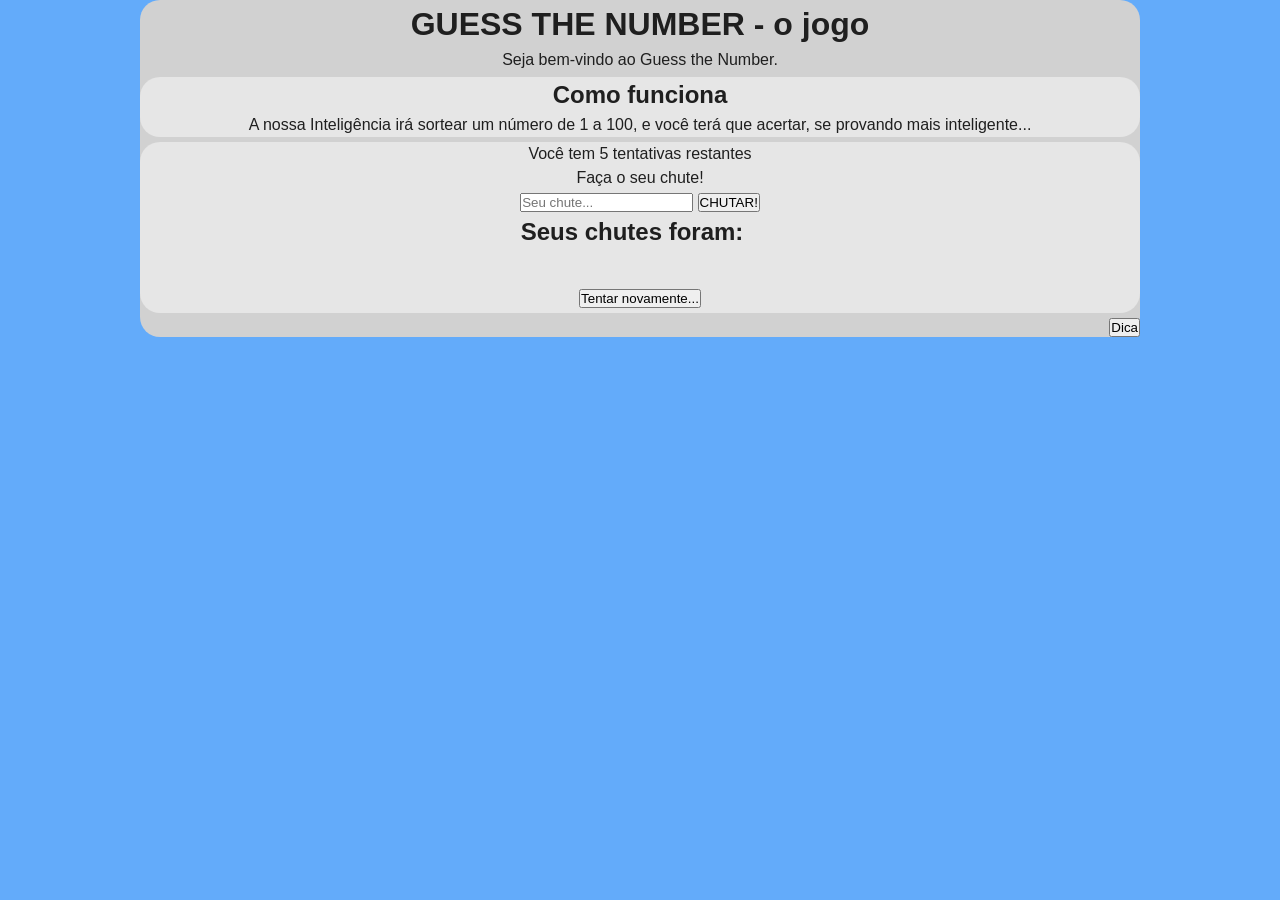
<file: ProjetoGuessNumber/index.html>
<!DOCTYPE html>
<html lang="pt-br">
<head>
    <meta charset="UTF-8">
    <meta name="viewport" content="width=device-width, initial-scale=1.0">
    <title>Adivinhador</title>
    <link rel="stylesheet" href="style.css">
</head>
<body>
    <div class="containerPrim">
        <header>
            <h1 class="titulo">GUESS THE NUMBER - o jogo</h1>
        </header>
        <main>
            <p class="saudacao">Seja bem-vindo ao Guess the Number.</p>
            <section class="regra">
                <h2>Como funciona</h2>
                <p>A nossa Inteligência irá sortear um número de 1 a 100, e você terá que acertar, se provando mais inteligente...</p>
            </section>
            <section class="espacoUser">
                <p id="numVidas"></p>
                <label for="valorChute">Faça o seu chute!</label>
                <div class="inputs">
                    <input type="number" id="valorChute" placeholder="Seu chute...">
                    <button onclick="Chutar()" id="btnChute" type="button">CHUTAR!</button>
                </div>
                <div class="listaChute">
                    <h2 class="textoLabel">Seus chutes foram:</h2>
                    <p id="chutesFeitos"></p>
                </div>
            <section class="resultado">
                <p id="resultado"></p>
            </section>
            <section class="deNovo">
                <button onclick="recomecar()">Tentar novamente...</button>
            </section>
        </main>
        <aside class="dicas">
            <button onclick="dica()">Dica</button>
        </aside>
    </div>
    <script src="script.js"></script>
</body>
</html>
</file>
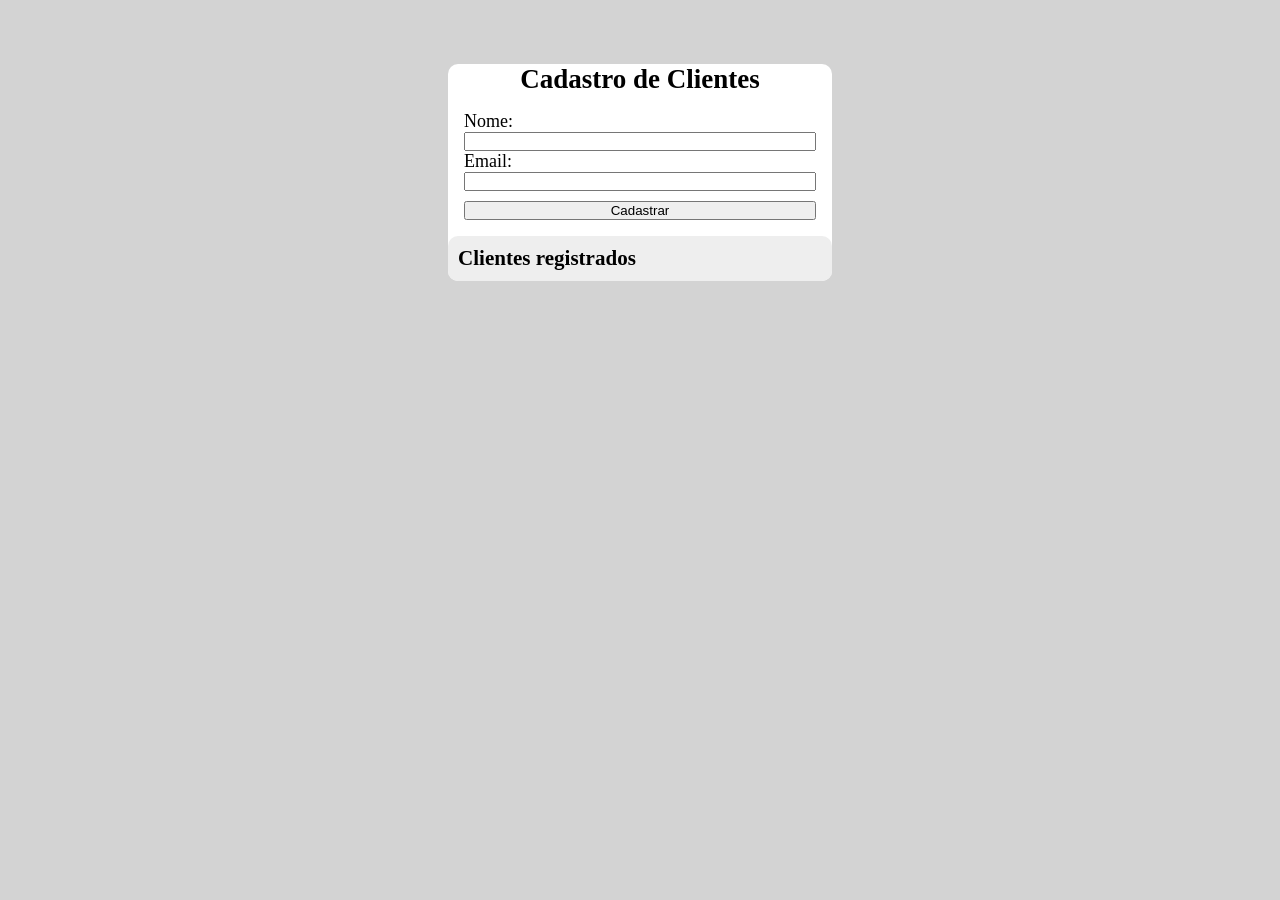
<file: Projetohttps/index.html>
<!DOCTYPE html>
<html lang="pt-br">
<head>
    <meta charset="UTF-8">
    <meta name="viewport" content="width=device-width, initial-scale=1.0">
    <title>CadastroClientes</title>
    <link rel="stylesheet" href="style.css">
</head>
<body>
    <main>
        <h2 class="titulo">Cadastro de Clientes</h2>
        <form id="formCad">
            <div class="container">
                <label for="nome">Nome:</label>
                <input type="text" name="nome" id="nome" required>

                <label for="email">Email:</label>
                <input type="text" name="email" id="email" required>

                <button id="adicionar" class="btn" type="submit">Cadastrar</button>
            </div>
        </form>

        <ul id="listaClientes">
            <h3>Clientes registrados</h3>
        </ul>
    </main>
    <script src="script.js"></script>
</body>
</html>
</file>
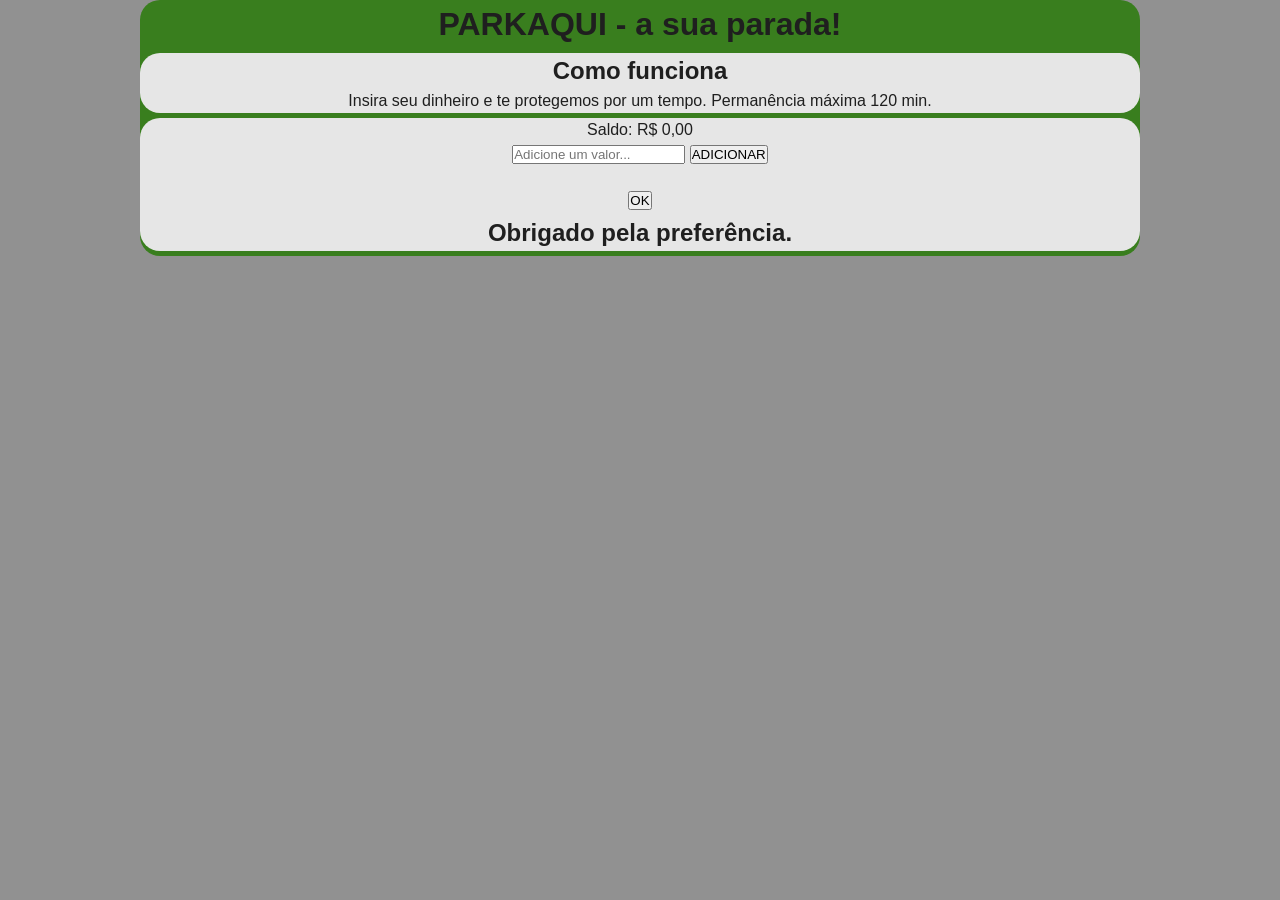
<file: ProjetoParquimetro/index.html>
<!DOCTYPE html>
<html lang="pt-br">
<head>
    <meta charset="UTF-8">
    <meta name="viewport" content="width=device-width, initial-scale=1.0">
    <title>Parkaqui</title>
    <link rel="stylesheet" href="style.css">
</head>
<body>
    <div class="containerPrim">
        <header>
            <h1 class="titulo">PARKAQUI - a sua parada!</h1>
        </header>
        <main>
            <section class="regra">
                <h2>Como funciona</h2>
                <p>Insira seu dinheiro e te protegemos por um tempo. Permanência máxima 120 min.</p>
            </section>
            <section class="espacoUser">
                <p id="valorSaldo">Saldo: R$ 0,00</p>
                <div class="inputs">
                    <input type="number" id="valorAdicionado" placeholder="Adicione um valor...">
                    <button onclick="park.depositar()" id="btnAdicionar" type="button">ADICIONAR</button>
                </div>
            <section class="troco">
                <p id="valorTroco"></p>
            </section>
            <section class="tempo">
                <p id="tempoPermanencia"></p>
            </section>
            <section>
                <button onclick="park.limpar()" id="btnOK" type="button">OK</button>
            </section>
            <h2>Obrigado pela preferência.</h2>
        </main>
    </div>
    <script src="script.js"></script>
</body>
</html>
</file>
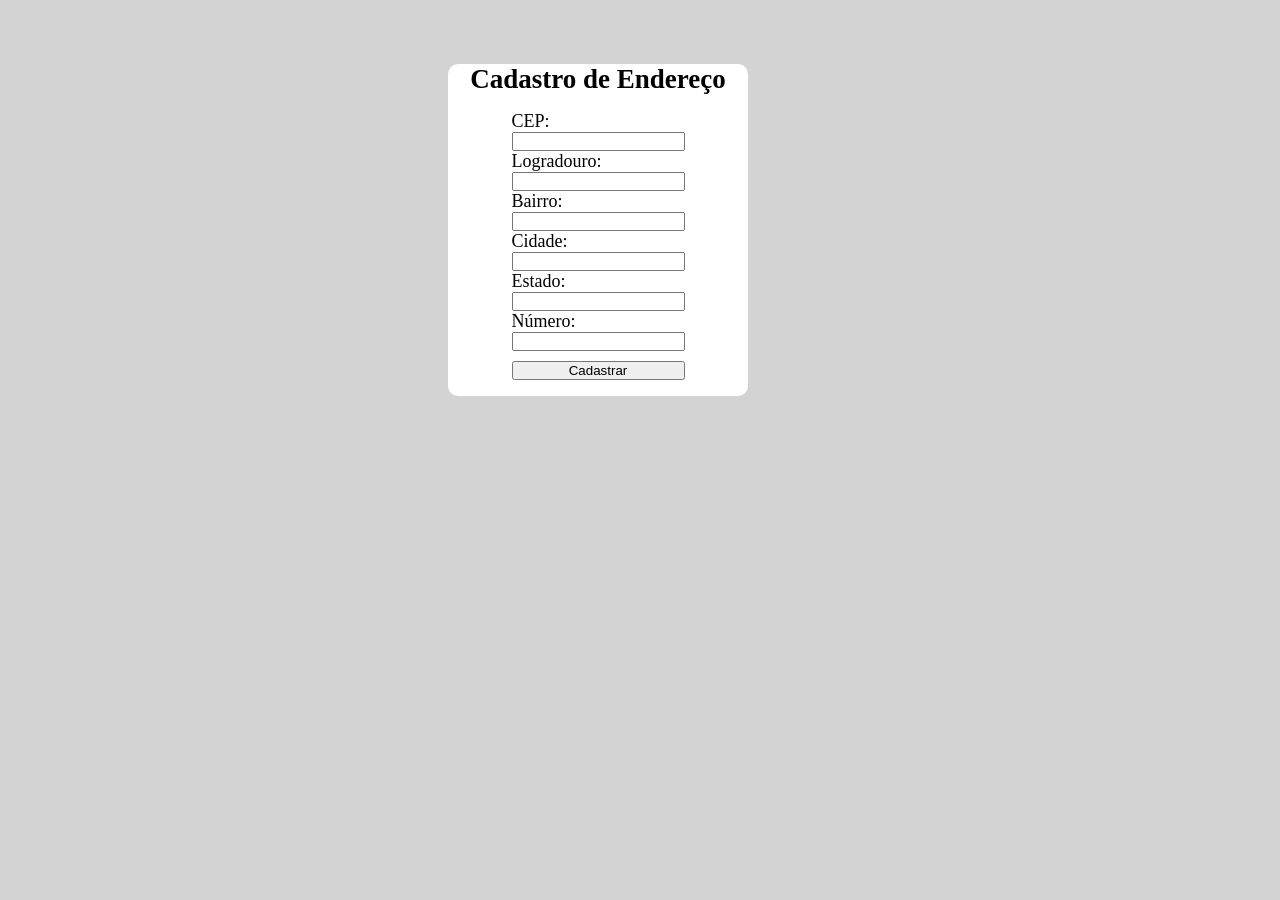
<file: ProjetoWebAPI/index.html>
<!DOCTYPE html>
<html lang="pt-br">
<head>
    <meta charset="UTF-8">
    <meta name="viewport" content="width=device-width, initial-scale=1.0">
    <title>CadastroEndereço</title>
    <link rel="stylesheet" href="style.css">
</head>
<body>
    <main>
        <h2>Cadastro de Endereço</h2>
        <form id="formCad">
            <div class="container">
                <label for="cep">CEP:</label>
                <input type="text" name="cep" id="cep" required>

                <label for="logradouro">Logradouro:</label>
                <input type="text" name="logradouro" id="logradouro" required>

                <label for="bairro">Bairro:</label>
                <input type="text" name="bairro" id="bairro" required>

                <label for="cidade">Cidade:</label>
                <input type="text" name="cidade" id="cidade" required>

                <label for="estado">Estado:</label>
                <input type="text" name="estado" id="estado" required>

                <label for="numero">Número:</label>
                <input type="text" name="numero" id="numero" required>

                <button class="btn" type="submit">Cadastrar</button>
            </div>
        </form>
    </main>
    <script src="script.js"></script>
</body>
</html>
</file>
<file: ProjetoGuessNumber/style.css>
/* CSS reset*/
*{
    margin: 0;
    padding: 0;
    box-sizing: border-box;
}

header{
    display: flex;
    align-items: center;
    justify-content: center;
}

body{
    display: flex;
    justify-content: center;
    font-family: Arial, Helvetica, sans-serif;
    font-size: 16px;
    line-height: 1.5;
    background-color: #63ABFA;
    color: #1f1f1f;
}

.containerPrim{
    width: 1000px;
    background-color: #d1d1d1;
    border-radius: 20px;
}

.saudacao{
    display: flex;
    justify-content: center;
}

main section{
    display: flex;
    justify-content: center;
    background-color: #e6e6e6;
    border-color: #1f1f1f;
    border-radius: 20px;
    margin: 5px 0;
}

.regra{
    flex-direction: column;
    align-items: center;
}

.espacoUser{
    flex-direction: column;
    align-items: center;
}

.listaChute{
    display: flex;
    flex-direction: row;
    align-items: center;
}

.textoLabel{
    margin-right: 1rem;
}

.deNovo{
    display: flex;
    justify-content: center;
    align-items: center;
}

.resultado{
    min-height: 1.5em;
}

.dicas{
    display: flex;
    justify-content: flex-end;
}
</file>
<file: Projetohttps/style.css>
/* CSS reset*/
*{
    margin: 0;
    padding: 0;
    box-sizing: border-box;
}

body{
    background-color: lightgray;
    font-family: 'Times New Roman', Times, serif;
    font-size: large; 
}

body main{
    background-color: white;
    display: flex;
    flex-direction: column;
    border-radius: 10px;
    margin: 5% 35%;
}

.titulo {
    display: flex;
    justify-content: center;
}

.container{
    margin: 1rem;
    display: flex;
    flex-direction: column;
}

.btn{
    margin-top: 10px;
}

body main ul{
    padding: 10px;
    border-radius: 10px;
    background-color: rgb(238, 238, 238);
}

body main ul li{
    display: flex;
    justify-content: space-around;
    align-items: center;
    background-color: white;
    margin: 10px 0px;
    height: 2rem;
    border-radius: 5px;
}

.btn_x{
    background-color: rgba(255, 0, 0, 0.637);
    padding: 4px;
    border-radius: 5px;
    border: none;
}

.btn_x:hover{
    background-color: rgba(209, 0, 0, 0.637);
    box-shadow: rgba(17, 17, 26, 0.1) 0px 0px 16px;
}
</file>
<file: ProjetoParquimetro/style.css>
/* CSS reset*/
*{
    margin: 0;
    padding: 0;
    box-sizing: border-box;
}

header{
    display: flex;
    align-items: center;
    justify-content: center;
}

body{
    display: flex;
    justify-content: center;
    font-family: Arial, Helvetica, sans-serif;
    font-size: 16px;
    line-height: 1.5;
    background-color: #919191;
    color: #1f1f1f;
}

.containerPrim{
    width: 1000px;
    background-color: #397e1e;
    border-radius: 20px;
}

main section{
    display: flex;
    justify-content: center;
    background-color: #e6e6e6;
    border-color: #1f1f1f;
    border-radius: 20px;
    margin: 5px 0;
}

.regra{
    flex-direction: column;
    align-items: center;
}

.espacoUser{
    flex-direction: column;
    align-items: center;
}

.listaChute{
    display: flex;
    flex-direction: row;
    align-items: center;
}

.textoLabel{
    margin-right: 1rem;
}

.resultado{
    min-height: 1.5em;
}
</file>
<file: ProjetoWebAPI/style.css>
/* CSS reset*/
*{
    margin: 0;
    padding: 0;
    box-sizing: border-box;
}

body{
    background-color: lightgray;
    font-family: 'Times New Roman', Times, serif;
    font-size: large; 
}

body main{
    background-color: white;
    display: flex;
    flex-direction: column;
    align-items: center;
    width: 300px;
    border-radius: 10px;
    margin: 5% 35%;
}

.container{
    margin: 1rem;
    display: flex;
    flex-direction: column;
}

.btn{
    margin-top: 10px;
}
</file>
